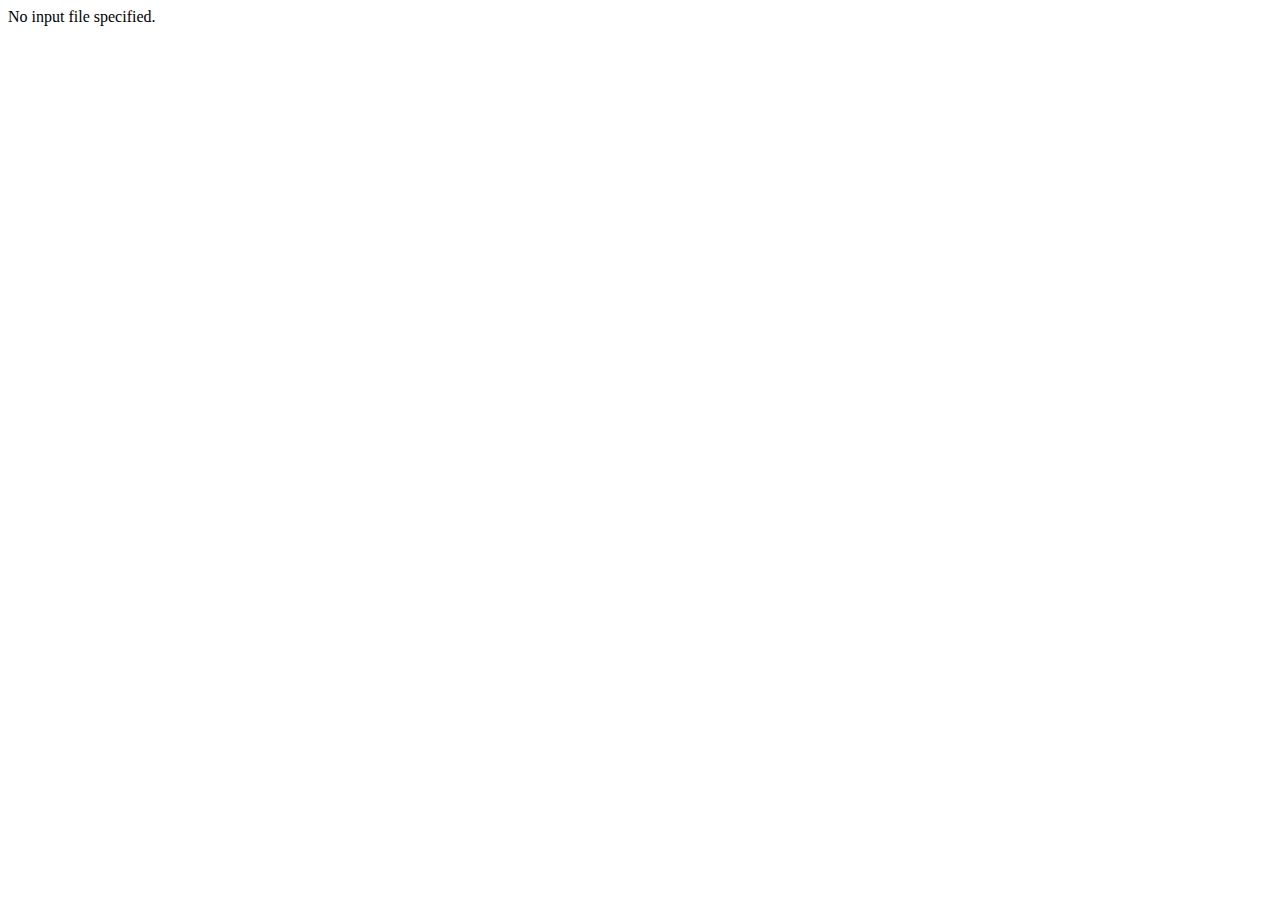
<file: audio/addscorse.php.html>
<!-- saved from url=(0052)http://birthdays.larsattacks.co.uk/php/addscorse.php -->
<html><head><meta http-equiv="Content-Type" content="text/html; charset=UTF-8"></head><body>No input file specified.
</body></html>
</file>
